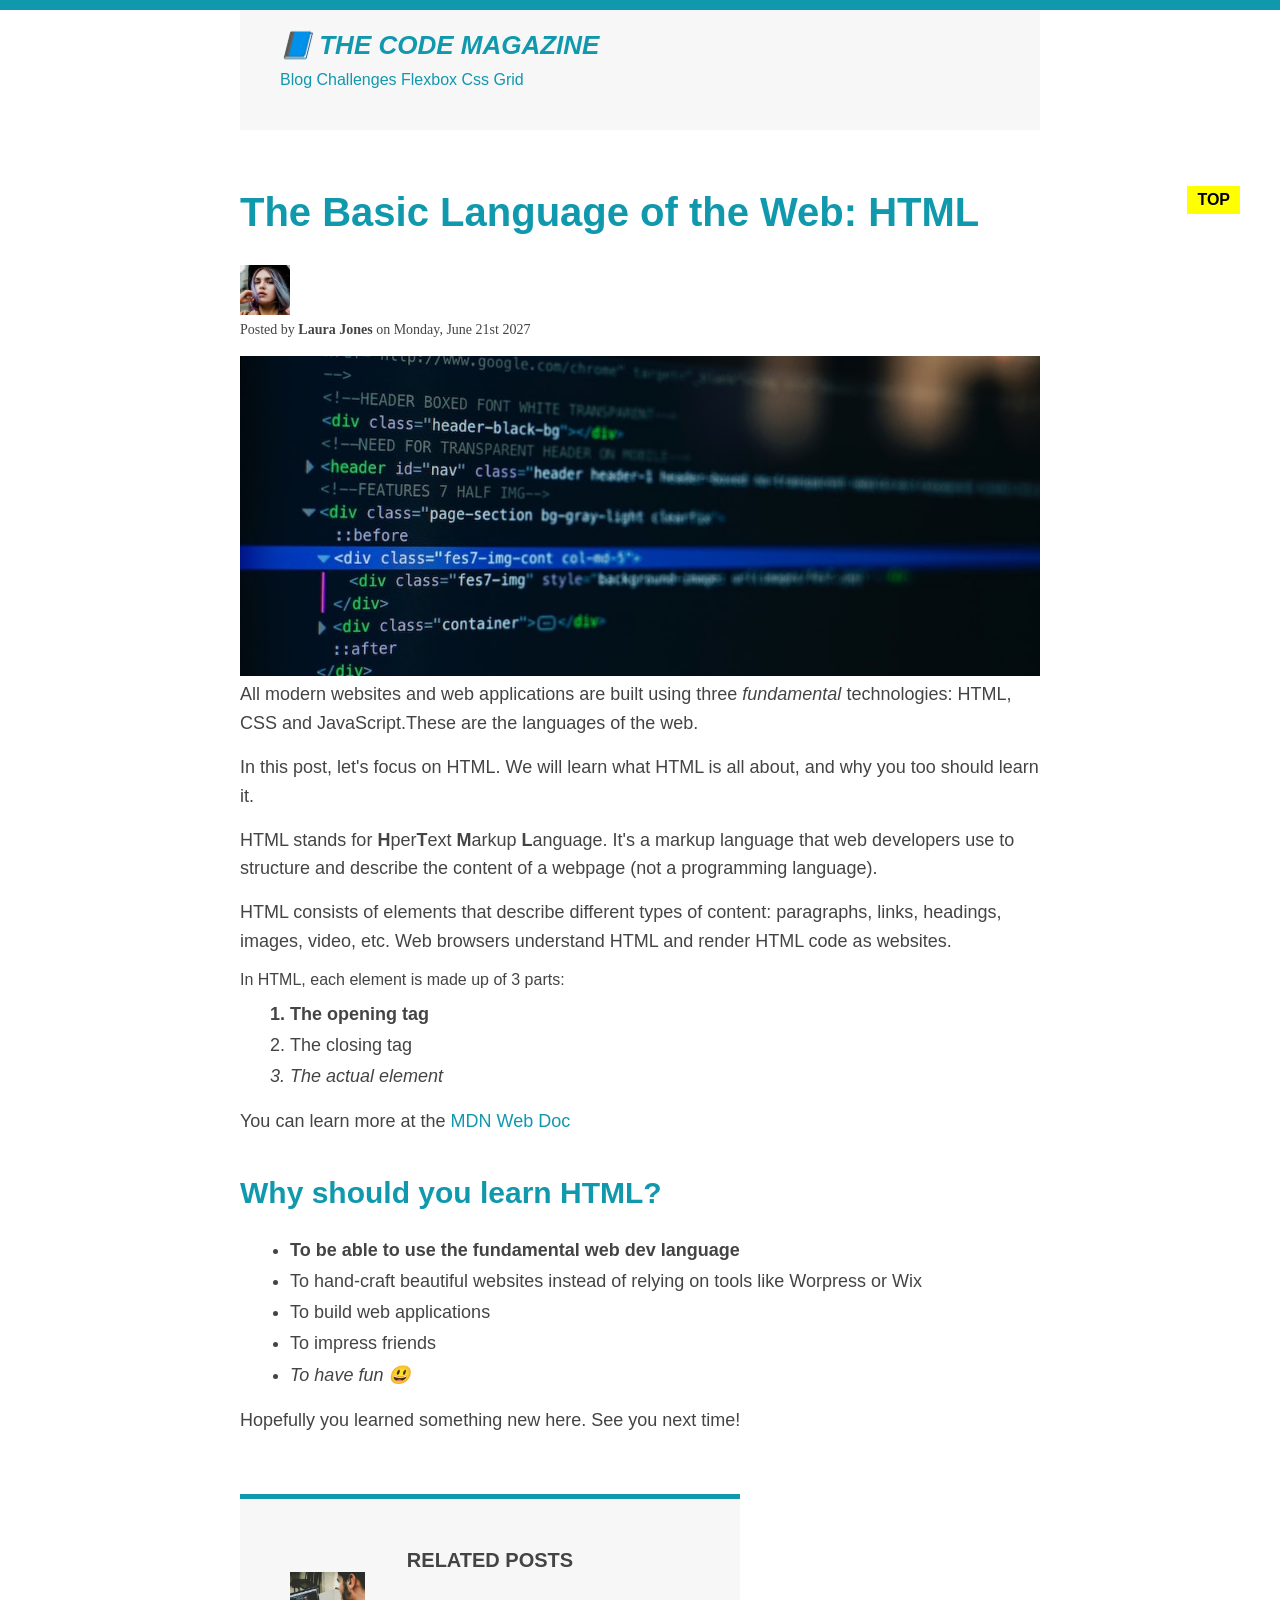
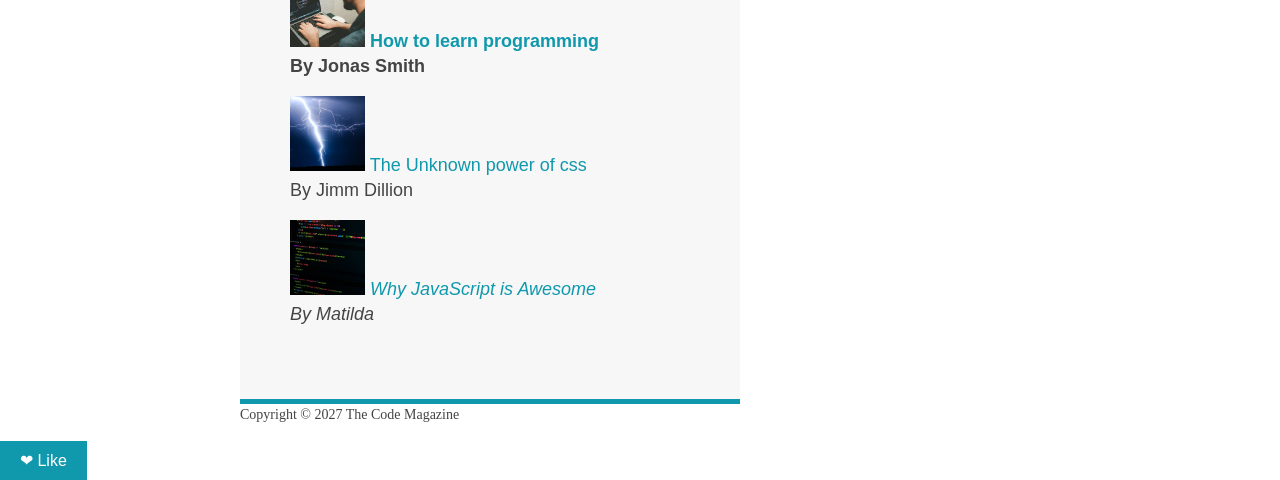
<file: index.html>
<!doctype html>
<html lang="en">
  <head>
    <meta charset="utf-8">

    <link rel="stylesheet" href="style.css">
    <title>The basic Language of the web: html</title>
  </head>

  <body>
   <div class="container"> 
<header class="main-header">
  <nav>
  <h1>📘 The Code Magazine</h1>

  <a href= "blog.html">Blog</a>
  <a href="#">Challenges</a>
  <a href="#">Flexbox</a>
  <a href="#">Css Grid</a>
  </nav>
</header>
 
<article>
  <header class="post-header">
    <h2>The Basic Language of the Web: HTML</h2>
  </header>
  <img src =laura-jones.jpg
alt="A picture of Laura Jones"
width = "50"
height = "50"

/>
  <p id="author">Posted by <b>Laura Jones</b> on Monday, June 21st 2027</p>
  
 <img src="post-img.jpg"
 alt = "HTML code on a computer screen"
 width = "500"
 height = "200"
 class="post-img"
  />

  
 <p>All modern websites and web applications are built using three <em>fundamental</em> technologies: HTML, CSS and JavaScript.These are the languages of the web.</p>

    <p>In this post, let's focus on HTML. We will learn what HTML is all about, and why you too should learn it.</p>
    <p>HTML stands for <b>H</b>per<b>T</b>ext <b>M</b>arkup <b>L</b>anguage. It's a markup language that web developers use to structure and describe the content of a webpage (not a programming language).</p>
    <p>
        HTML consists of elements that describe different types of content: paragraphs, links, headings, images, video, etc. Web browsers understand HTML and render HTML code as websites.
    </p>
    
     In HTML, each element is made up of 3 parts:
     </p>

        <ol>
           <li class="first-li">The opening tag</li>
            <li>The closing tag</li>
           <li>The actual element</li>
        </ol>
       <p>
         You can learn more at the 
                 <a href="https://developer.mozilla.org/en-US/" 
                 target="_blank">MDN Web Doc
                
                 </a>

      </p>
     

   <h3>Why  should you learn HTML?</h3>
 
        <ul class="first-li">
           <li>To be able to use the fundamental web dev language</li>
           <li>To hand-craft beautiful websites instead of relying on tools like Worpress or Wix</li>
           <li>To build web applications</li>
           <li>To impress friends</li>
           <li>To have fun 😃</li>
        </ul>
<p>
  Hopefully you learned something new here. See you next time!
</p>
</article>

<aside>
  <h4>Related Posts</h4>
  <ul class="related">
    <li>
      <img src="related-1.jpg"
      alt="A person programming on a laptop"
       width = "75"
    
      height = "75"/>
      <a href ="#">How to learn programming</a>
      <p>By Jonas Smith</p>
      
    </li>
    <li>
      <img src="related-2.jpg"
      alt="Lightning"
       width = "75"
    
      height = "75"/>
      <a href ="#">The Unknown power of css</a>
      <p>By Jimm Dillion</p>
    </li>
    <li>
      <img src="related-3.jpg"
      alt="A person programming on a laptop"
       width = "75"
    
      height = "75"/>
      <a href ="#">Why JavaScript is Awesome</a>
      <p>By Matilda</p>
  </ul>
</aside>

<footer>
  <p id="copyright">Copyright &copy; 2027 The Code Magazine</p>
</footer>
   </div>

   <button>❤ Like</button>

</body>
</html>
</file>
<file: style.css>
* {
  margin: 0;
  padding: 0;
}

body {
  color: #444;
  font-family: Arial, sans-serif;
  border-top: 10px solid #1098ad;
  position: relative;
}
.container {
  width: 800px;
  /*margin-left: auto;
  margin-right: auto;*/
  margin: 0 auto;
}
.main-header {
  background-color: #f7f7f7;
  /* padding: 20px;
  padding-left: 20px;
  padding-right: 20px;*/
  padding: 20px 40px;
  margin-bottom: 60px;
  height: 80px;
}
nav {
  font-size: 16px;
}
article {
  margin-bottom: 60px;
}
.post-header {
  margin-bottom: 30px;
}
aside {
  background-color: #f7f7f7;
  border-top: 5px solid #1098ad;
  border-bottom: 5px solid #1098ad;
  /*padding-bottom:  50px;
  padding-top: 50px;*/
  padding: 50px 0;
  width: 500px;
}
h1,
h2,
h3 {
  color: #1098ad;
}

h1 {
  font-size: 26px;

  text-transform: uppercase;
  font-style: italic;
}

h2 {
  font-size: 40px;

  margin-bottom: 30px;
}

h3 {
  font-size: 30px;

  margin-bottom: 30px;
  margin-top: 40px;
}
h4 {
  font-size: 20px;

  text-transform: uppercase;
  text-align: center;
}
p {
  font-size: 18px;
  line-height: 1.6;
  margin-bottom: 15px;
}

ul,
ol {
  margin-left: 50px;
  margin-bottom: 20px;
}
li {
  font-size: 18px;

  margin-bottom: 10px;
}

li:last-child {
  margin-bottom: 0;
}

#author {
  font-size: 14px;
  font-family: italic;
}

#copyright {
  font-size: 14px;
  font-family: italic;
}
.related-author {
  font-size: 18px;
  font-weight: bold;
}
.related {
  list-style: none;
}
/*.first-li {
  font-weight: bold;*/

li:first-child {
  font-weight: bold;
}
li:last-child {
  font-style: italic;
}

li:nth-child(2) {
  /*color: #fd0797;*/
}

/*styling links*/

a:link {
  color: #1098ad;
  text-decoration: none;
}
a:visited {
  color: #1098ad;
}
a:hover {
  color: orangered;
  /* font-weight: bold;
  text-decoration: underline orangered;*/
}

a:active {
  color: black;
  font-style: italic;
}
.post-img {
  width: 100%;
  height: auto;
}
nav a:link {
  margin: right 30px;
  margin-top: 10px;
  display: inline-block;
}
nav a:link:last-child {
  margin-right: 0;
}
button {
  background-color: #1098ad;
  color: white;
  border: none;
  padding: 10px 20px;
  font-size: 16px;
  cursor: pointer;
}
h2 {
  /*background-color: orange;*/
  position: relative;
}
h2::after {
  content: "TOP";
  display: inline-block;
  font-size: 16px;
  font-weight: bold;
  background-color: yellow;
  color: #000;
  padding: 5px 10px;
  position: absolute;
  top: -10%;
  right: -25%;
}
</file>
